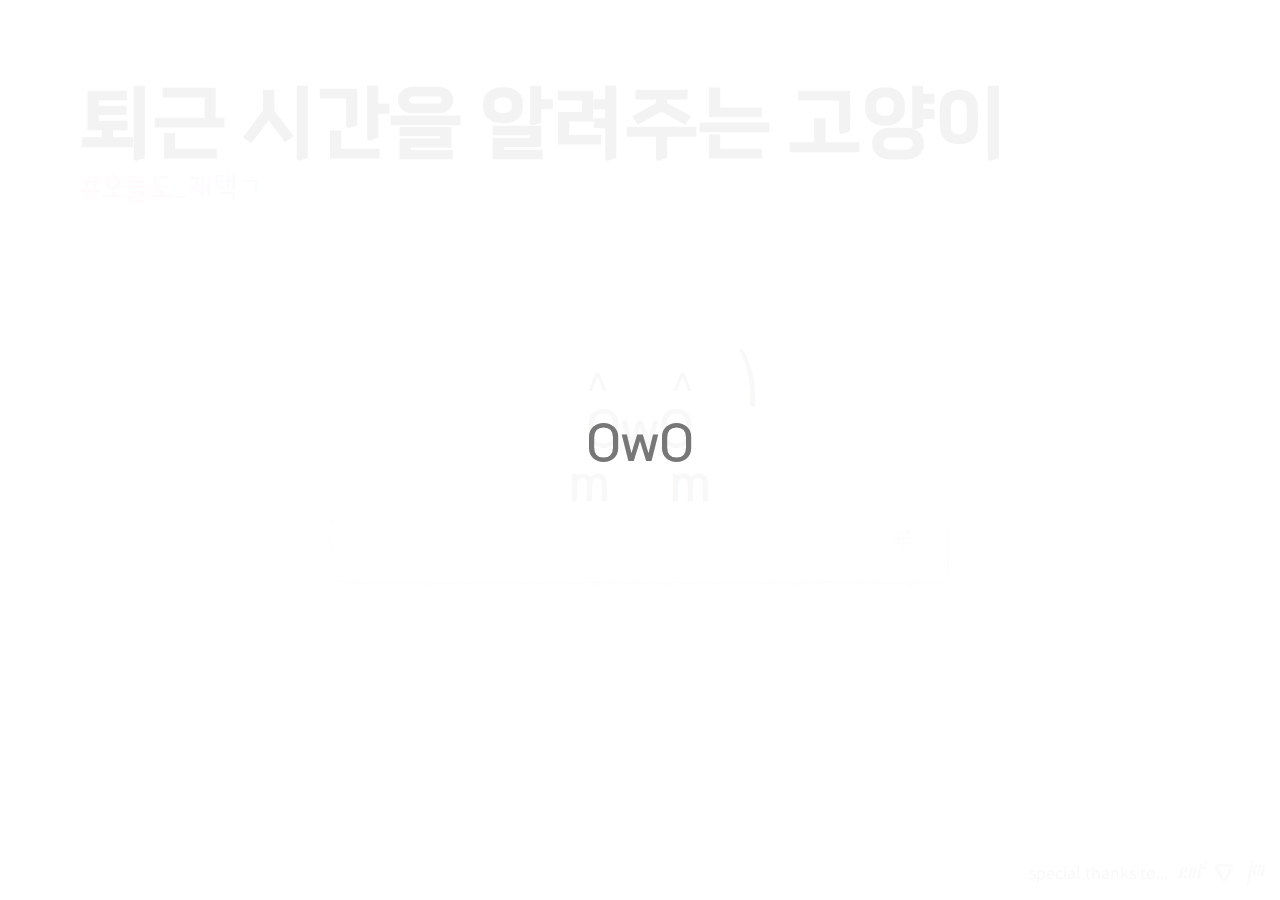
<file: v1/index.html>
<!DOCTYPE html>
<html lang="ko">

<head>
  <title>퇴근 시간을 알려주는 고양이</title>
  <meta http-equiv="X-UA-Compatible" content="chrome=1" />
  <meta property="og:description" name="description" content="집에 가고싶다 증후군에 걸린 직장인들을 위하여... 주요 증상: 강력한 귀소 본능을 느낌 (심한 경우 집에서도 환상통을 겪음)" />
  <meta name="viewport" content="width=device-width, initial-scale=1, maximum-scale=1, user-scalable=no">
  <link rel="shortcut icon" href="favicon.ico" type="image/x-icon">
  <link rel="stylesheet" type="text/css" media="screen" href="css/style.css">
  <link rel="stylesheet" type="text/css" media="screen" href="css/pages.css">
  <link rel="stylesheet" type="text/css" media="screen" href="css/cat.css">
  <script type="text/javascript" src="js/sub_time.js" defer></script>
  <script type="text/javascript" src="js/sub_splash.js" defer></script>
  <script type="text/javascript" src="js/type-hangul.bundle.js" defer></script>
  <script type="text/javascript" src="js/sub_tag.js" defer></script>
  <script type="text/javascript" src="js/sub_stare.js" defer></script>
  <script type="text/javascript" src="js/main_cat.js" defer></script>
  <script type="text/javascript" src="js/main_countdown.js" defer></script>
  <script type="text/javascript" src="js/main.js" defer></script>
  <!-- <script type="text/javascript" src="js/script_prettify.js"></script> -->

  <!-- Google tag (gtag.js) -->
  <script async src="https://www.googletagmanager.com/gtag/js?id=G-SF40SJ437M"></script>
  <script>
    window.dataLayer = window.dataLayer || [];
    function gtag() { dataLayer.push(arguments); }
    gtag('js', new Date());

    gtag('config', 'G-SF40SJ437M', {
      'page_title': '퇴근 시간을 알려주는 고양이' // D-day 날짜가 계속 바뀌니깐 지정 제목으로 전송
    });
  </script>

  <script async src="https://pagead2.googlesyndication.com/pagead/js/adsbygoogle.js"></script> <!-- adsense -->
  <script>
    (adsbygoogle = window.adsbygoogle || []).push({
      google_ad_client: "ca-pub-8175591114279139",
      enable_page_level_ads: true
    });
  </script>

</head>

<body>
  <header>
    <h1>퇴근 시간을 알려주는 고양이</h1>
    <h1 id="type">#</span></h1>

    <!-- <div class="copyright">
      © 2023 - <span id="year"></span> </script> C3VA <br>
    </div> -->
  </header>
  
  <section id="splash"></section>

  <div id="inside_page"><span class="tag">#퇴근_시간을_알려주는_고양이</span></div>

  <div id="cat">
    <img src="https://4.bp.blogspot.com/-TrlsvANHeZI/XAY5oZqGBlI/AAAAAAABQdE/1QGQOH4ePggONMdsQiKpEpHb7R-1ucWfwCLcBGAs/s800/cat04_moyou_black_moyou_white.png" alt="">
  </div>

  <section id="book">
    <div id="page_1" class="pages">
      <h2><span class="msg"></span><span class="dday"></span></h2>

      <span id="setting_bt" class="material-symbols-outlined">tune</span>

      <div class="countdown"></div>

      <section id="setting">
        <div style="font-weight:bold;">
          <span>출근 <input type="time" id="work_start" value="08:30" required /> </span>
          <span>퇴근 <input type="time" id="work_final" value="17:30" required /> </span>
          <span>월급날 <input type="date" id="payday" required /> </span>
        </div>
        <div>
          테스트 버튼
          <button class="material-symbols-outlined" title="퇴근 4 시간 전" onclick="p.set('work_final', `${('0' + (new Date().getHours() + 4)%24).slice(-2)}:${('0' + (new Date().getMinutes())).slice(-2)}`); p.set_push();">sentiment_frustrated</button>
          <button class="material-symbols-outlined" title="퇴근 1 시간 전" onclick="p.set('work_final', `${('0' + (new Date().getHours() + 1)%24).slice(-2)}:${('0' + (new Date().getMinutes())).slice(-2)}`); p.set_push();">sentiment_satisfied</button>
          <button class="material-symbols-outlined split" title="퇴근이면 정말 좋겠네" onclick="p.set('work_final', `${('0' + (new Date().getHours() - 1)%24).slice(-2)}:${('0' + (new Date().getMinutes())).slice(-2)}`); p.set_push();">sentiment_excited</button> /
          <button class="material-symbols-outlined" title="월급 1 일 전" onclick="p.set('payday', `${('0' + (new Date().getDate() + 1)).slice(-2)}`); p.set_push();">paid</button>
          <button class="material-symbols-outlined split" title="월급날" onclick="p.set('payday', `${('0' + (new Date().getDate())).slice(-2)}`); p.set_push();">sentiment_excited</button> /
          <button class="material-symbols-outlined" title="평일" onclick="IS_WEEKDAYS = true; p.set_push();">date_range</button>
          <button class="material-symbols-outlined" title="주말" onclick="IS_WEEKDAYS = false; p.set_push();">event</button>
        </div>
      </section>
    </div>
  </section>

  <footer>
    special thanks to...
    <img src="img\enf_union__k.png" alt="2023-on @enf union" onclick="p.set('work_start', '08:30'); p.set('work_final', '17:30'); p.set('payday', '25'); p.set_push();">
    <img src="img\tk_syndicate__k.png" alt="2021-2023 @tki syndicate" onclick="p.set('work_start', '08:30'); p.set('work_final', '17:30'); p.set('payday', '25'); p.set_push();">
    <img src="img\jw_cartel__k.png" alt="2019-2021 @jw cartel" onclick="p.set('work_start', '08:00'); p.set('work_final', '17:00'); p.set('payday', '25'); p.set_push();">
  </footer>

</body>

</html>
</file>
<file: v1/css/style.css>
@import url('https://fonts.googleapis.com/css2?family=Noto+Sans+KR:wght@100;200;300;400;500;600;700;800;900&display=swap');
@import url('https://fonts.googleapis.com/css2?family=Noto+Serif+KR:wght@100;200;300;400;500;600;700;800;900&display=swap');
@import url('https://fonts.googleapis.com/css2?family=Material+Symbols+Outlined:opsz,wght,FILL,GRAD@20..48,100..700,0..1,-50..200');

@font-face {
  font-family: 'jamsil_3';
  src: url('../font/The Jamsil 3 Regular.woff') format('woff');
}

@font-face {
  font-family: 'SKYBORI';
  src: url('../font/SKYBORI.woff') format('woff');
}

@font-face {
  font-family: 'omyu_pretty';
  src: url('https://cdn.jsdelivr.net/gh/projectnoonnu/noonfonts_2304-01@1.0/omyu_pretty.woff2') format('woff2');
  font-weight: normal;
  font-style: normal;
}

body {
  font-family: 'Noto Sans KR';
  margin: 0;
  background: linear-gradient(to bottom, rgba(256, 256, 256, .5) 0%, transparent 10%, transparent 100%);
  height: calc(100vh - 5em);
}

header {
  color: #212121;
  width: fit-content;
  z-index: 2;
  position: relative;
  margin: 5em auto 5em 5em;
}

header h1 {
  font-family: 'jamsil_3';
  font-size: 5em;
  margin: 0;
  text-align: left;
  color: #212121;
  white-space: nowrap;
  text-overflow: ellipsis;
  overflow: hidden;
  max-width: calc(100vw - 1em);
}

header .copyright {
  font-family: 'omyu_pretty';
  text-align: left;
  position: absolute;
  top: -4em;
  left: 63em;
  font-size: .75em;
  white-space: nowrap;
  color: #555;
  border-left: 5em solid rgba(148, 187, 233, 1);
  padding: 1em;
  background: #fff;
  box-shadow: 0px 2px 5px rgba(0, 0, 0, .25);
  transform: rotate(-5deg);
}

header #type {
  position: relative;
  font-family: 'SKYBORI';
  font-weight: 400;
  font-size: 4em;
  padding-right: .1em;
  animation: type 1.2s infinite;
  width: fit-content;

  color: rgba(148, 187, 233, 1);
  background: linear-gradient(to right, rgba(238, 174, 202, 1) 50%, rgba(148, 187, 233, 1) 100%);
  background-clip: text;
  -webkit-background-clip: text;
  -webkit-text-fill-color: transparent;
}

@keyframes type {
  0% {
    border: none;
  }

  49% {
    border: none;
  }

  50% {
    border-right: .07em solid rgba(148, 187, 233, 1);
  }

  100% {
    border-right: .07em solid rgba(148, 187, 233, 1);
  }
}

#inside_page {
  font-size: 1em;
  font-weight: bold;
  color: rgba(125, 125, 125, .125);
  position: absolute;
  overflow: hidden;
  height: 100%;
  width: 100%;
  text-align: left;
  top: 0;
  cursor: default;
  z-index: 1;
}


#inside_page .tag {
  margin: 0 .25em;
  transition: color .125s, transform .25s;
}

#inside_page .tag::selection {
  background-color: transparent;
}

#inside_page .tag:hover {
  color: #ccc;
  text-decoration: underline;
  z-index: 2;
}

#book {
  margin: auto;
  display: flex;
  perspective: 1000px;
  z-index: 10;
  position: relative;
  width: fit-content;
}

footer {
  right: 0;
  bottom: 0;
  width: fit-content;
  position: fixed;
  z-index: 2;
  padding: 1em;
  /* font-size: .8em; */

  color: rgba(0, 0, 0, .5);
}

footer img {
  opacity: .35;
  width: 40px;
  margin: 0 -12px -12px 0;
  cursor: pointer;
}


/** 
 * SPLASH
 */

#splash {
  position: fixed;
  width: 100%;
  height: 100%;
  margin: 0;
  background: rgba(255, 255, 255, .95);
  z-index: 100;
  top: 0;

  display: flex;
  justify-content: center;
  align-items: center;
}

#sp_box,
#cat {
  font-size: 3em;
  color: #777;
  font-family: 'jamsil_3';
  text-align: center;
}

.sp_item {
  overflow: hidden;
  display: inline-block;
  transition: 1s;
  white-space: nowrap;
}

/* width options */
@media screen and (max-width:1440px) {

  header .translation {
    display: none;
  }

  h1 {
    font-size: 3em;
    text-align: center;
  }

  header .copyright {
    text-align: right;
    left: initial;
    right: 0.5em;
    top: -3.5em;
  }

  header #type {
    font-size: 2em;
    /* white-space: inherit; */
  }
}


@media screen and (max-width:768px) {
  header {
    margin: 5em auto;
    position: relative;
  }
}

@media screen and (max-width:500px) {
  header {
    margin: 1em 1em;
    width: calc(100% - 2em);
  }

  header h1:not(#type) {
    display: none;
  }

  header .copyright {
    display: none;
  }

  header #type {
    font-size: 1.5em;
    font-weight: 700;
  }

  #inside_page {
    font-size: .5em;
  }
}

@media screen and (max-width:320px) {
  header #type {
    font-size: 1.25em;
  }

  #inside_page {
    font-size: .5em;
  }
}
</file>
<file: v1/css/pages.css>
@import url("https://fonts.googleapis.com/css?family=Share+Tech+Mono&display");

.pages {
  position: relative;
  z-index: 10;
  background: #fff;
  opacity: .9;
  box-shadow: 0px 2px 5px rgba(0, 0, 0, .25);
  padding: 1em 2em;
  border-radius: .5em;
  width: fit-content;
  margin: auto;
  transition: box-shadow .25s, opacity .25s;
}

.pages:hover {
  opacity: 1;
  box-shadow: 0px 5px 11px rgba(0, 0, 0, .25)
}

body:not(:hover) .pages {
  transition: transform .5s;
  transform: rotate3d(0, 0, 0, 0) !important;
}

.pages h2 {
  float: left;
  margin: 0 0 .5em;
  font-size: 1.25em;
  color: #202124;
  font-weight: 500;
  padding-left: .6em;
  width: fit-content;
}

.pages h2 .dday {
  font-weight: 200;
  color: #5f6368;
  margin-left: 1em;
  padding-left: .5em;
  /* border-left: 1px solid #ddd; */
}

#setting_bt {
  float: right;
  color: rgba(0, 0, 0, .25);
  font-variation-settings: 'FILL' 1, 'wght' 400, 'GRAD' 0, 'opsz' 20;
  cursor: pointer;
  padding: 0.25em;
  margin: -0.25em;
  border-radius: 50%;
  transition: .5s;
}

#setting_bt.on {
  color: rgb(183, 28, 28);
  background: rgb(183, 28, 28);
  background: linear-gradient(90deg, rgba(183, 28, 28, 1) 0%, rgba(244, 67, 54, 1) 50%, rgba(63, 81, 181, 1) 100%);
  background-clip: text;
  -webkit-background-clip: text;
  -webkit-text-fill-color: transparent;
  box-shadow: inset 0px 2px 5px 0px rgba(0, 0, 0, .25);
}

#setting {
  background: #fff;
  /* display: none; */
  height: 0;
  opacity: 0;
  transition: .5s;
  overflow: hidden;
  visibility: hidden;
}

#setting.on {
  display: inherit;
  opacity: 1;
  border-top: 1px solid #ddd;
  visibility: visible;
}

#setting input {
  margin: 0 2em 0 .5em;
}

#setting div {
  margin-top: 1em;
  display: flex;
  flex-wrap: wrap;
  align-items: center;
}

#setting button {
  margin: 0 0 0 .5em;
  font-size: 20px;
}

#setting button.split {
  margin-right: .5em;
}

.numbox {
  /* width: 0.9em; */
  /* display: inline-block;
  text-align: left;
  transition: background .5s; */
  /* background-clip: text;
  -webkit-background-clip: text;
  -webkit-text-fill-color: transparent; */
}

.numbox:hover {
  /* transition: background .25s;
  background: #FF8A80;
  background-clip: text;
  -webkit-background-clip: text;
  -webkit-text-fill-color: transparent; */
}

.numd {
  /* width: 1.3em; */
  text-align: right;
}

.numc {
  /* width: 1.1em; */
  text-align: left;
}

.numbox.on {
  animation-name: time_on;
  animation-duration: .75s;
}

.numbox:not(:last-of-type)::after {
  content: ':';
}

#outbox {
  position: relative;
  border: 1px solid silver;
  padding: 1ex;
  max-width: 30em;
  width: calc(100% - 2ex - 2px);
  height: 6em;
  margin: auto;
}

.countdown {
  clear: both;
  font-size: 8em;
  font-family: 'Share Tech Mono', monospace;

  text-align: center;
  line-height: 1;
  letter-spacing: -0.1em;
  cursor: default;
  white-space: nowrap;

  color: rgb(183, 28, 28);
  background: rgb(183, 28, 28);
  background: linear-gradient(90deg, rgba(183, 28, 28, 1) 0%, rgba(244, 67, 54, 1) 50%, rgba(63, 81, 181, 1) 100%);
  background-clip: text;
  -webkit-background-clip: text;
  -webkit-text-fill-color: transparent;
}

#info {
  height: 6em;
  margin: auto;
  overflow: hidden;
  visibility: hidden;
  opacity: 0;
}

#outbox.on #output_msg,
#outbox.on #output {
  display: none;
}

#outbox.on #info {
  transition: 1s;
  visibility: visible;
  opacity: 1;
}

#info_btn {
  cursor: pointer;
  display: inline-block;
  width: 1.3em;
  height: 1.3em;
  text-align: center;
  position: absolute;
  right: .5em;
  transition: 0;
  /* margin-left: 27.5em;
    background: #ddd; */
  /* padding: .5em; */
}

.offclick {
  background-color: #fff;
}


@media screen and (max-width:1440px) {}

@media screen and (max-width:1024px) {}

@media screen and (max-width:786px) {
  .pages {
    font-size: 1em;
  }
}

@media only screen and (max-width:715px) {
  #book {
    width: inherit;
  }

  .pages {
    padding: 1em;
    width: calc(100% - 4em);
    box-shadow: none;
    box-shadow: 0px 2px 5px rgba(0, 0, 0, .25);
  }

  .pages .countdown {
    font-size: calc((100vw - 4em) / 5);
  }

  .pages:hover {
    box-shadow: 0px 2px 5px rgba(0, 0, 0, .25);
  }

  #setting.on {
    height: 8em;
  }

}

@media screen and (max-width:500px) {
  .pages {
    font-size: .65em;
  }
}
</file>
<file: v1/css/cat.css>
#cat {
    width: fit-content;
    z-index: 5;
    margin: 3em auto 0;
    position: relative;
}

#cat img {
    display: none;
    width: 100%;
}

#cat #tail {
    position: absolute;
    right: -1em;
    /* top: -1em; */
    animation: vibration 3s infinite;
    transform-origin: 50% 100%;
}


@keyframes vibration {
    0% {
        transform: rotate(0deg);
    }

    50% {
        transform: rotate(-10deg);
    }

    100% {
        transform: rotate(0deg);
    }
}
</file>
